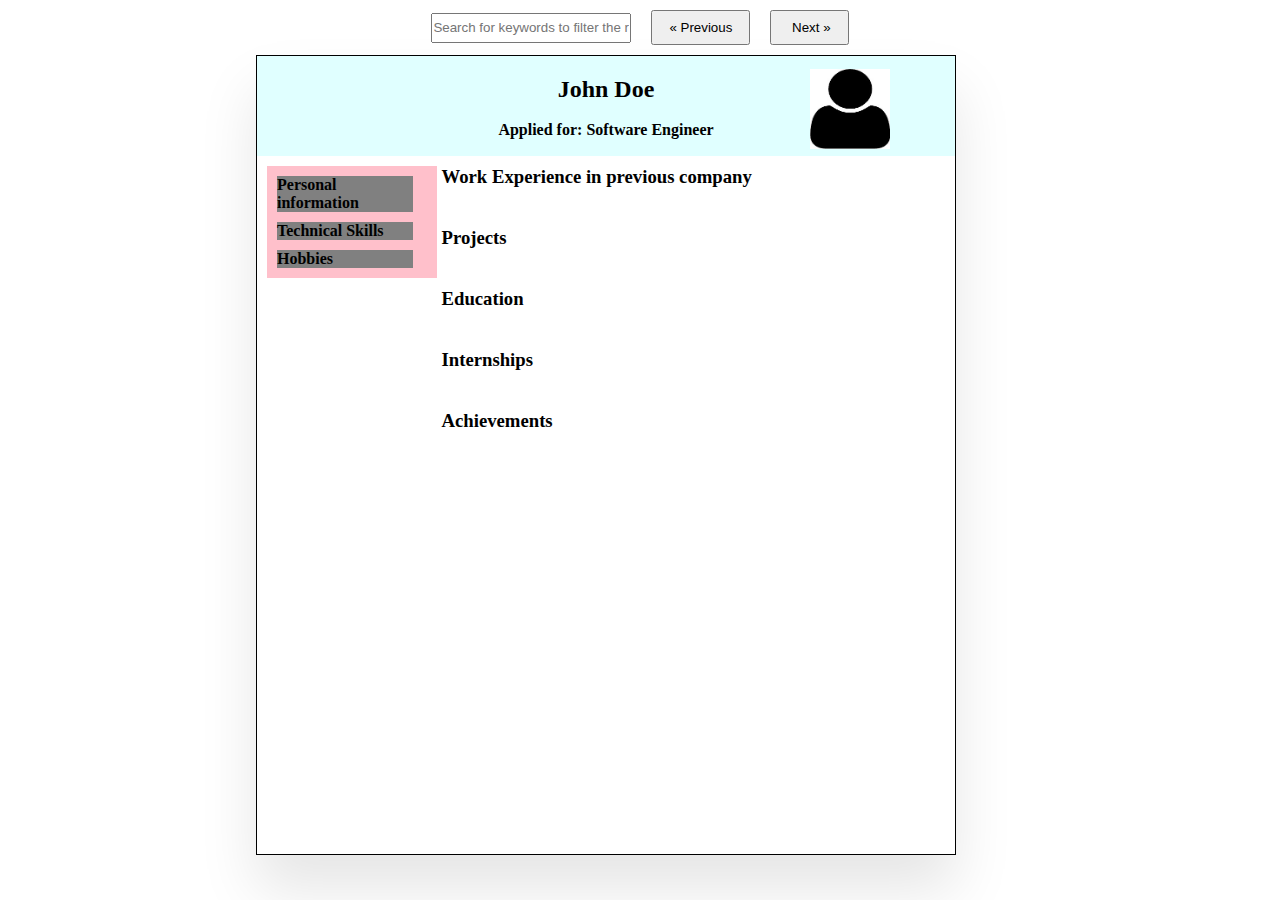
<file: Manjunath_AdvancedJavascript_gradedproj2/index.html>
<html lang="en">
<head>
    <meta charset="UTF-8">
    <meta http-equiv="X-UA-Compatible" content="IE=edge">
    <meta name="viewport" content="width=device-width, initial-scale=1.0">
    <title>Resume</title>
    <link rel="stylesheet" href="index.css">
</head>
<body>
    <div class="input-box">
       <input type="text" autocomplete="on" class="search-box" placeholder="Search for keywords to filter the result">
       <input type="button" value="&laquo; Previous" class="previous">
       <input type="button" value=" Next &raquo;" class="next">
    </div>

    <div class="container">
        <div class="top-Side">
            <h2 id="name">John Doe</h2><br>
            <h4 id="applied-for">Applied for: Software Engineer</h4>
            <img src="image.jpg" alt="">
        </div>
        
    <div class="down-Side">
            <div class="left_Side">
                <p class="left_side_para">Personal information</p>
                <ul id="personal-info">
                    <li></li>
                    <li></li>
                    <li></li>
                </ul>
                <p class="left_side_para">Technical Skills</p>
                <ul id="technical-skills">
                    <li></li>
                    <li></li>
                    <li></li>
                </ul>
                <p class="left_side_para">Hobbies</p>
                <ul id="hobbies">
                    <li></li>
                    <li></li>
                    <li></li>
                </ul>
            </div>
            <div class="right_Side">
                <h3 class="right_side_para">Work Experience in previous company</h3><br>
                <ul id="workexperience">
                    <li></li>
                    <li></li>
                    <li></li>
                    <li></li>
                    <li></li>
                </ul><br>
                <h3 class="right_side_para">Projects</h3><br>
                <ul id="projects">
                    <li></li>
                </ul><br>
                <h3 class="right_side_para">Education</h3><br>
                <ul id="education">
                    <li></li>
                    <li></li>
                    <li></li>
                </ul><br>
                <h3 class="right_side_para">Internships</h3><br>
                <ul id="internship">
                    <li></li>
                    <li></li>
                    <li></li>
                    <li></li>
                    <li></li>
                </ul><br>
                <h3 class="right_side_para">Achievements</h3><br>
                <ul id="achievements">
                   <li></li>
                </ul>
            </div>
        </div>
    </div>
    <div class="error" style="display:none">
        &#9785;     
        No such results found
    </div>
    <script src="index.js"></script>
</body>
</html>
</file>
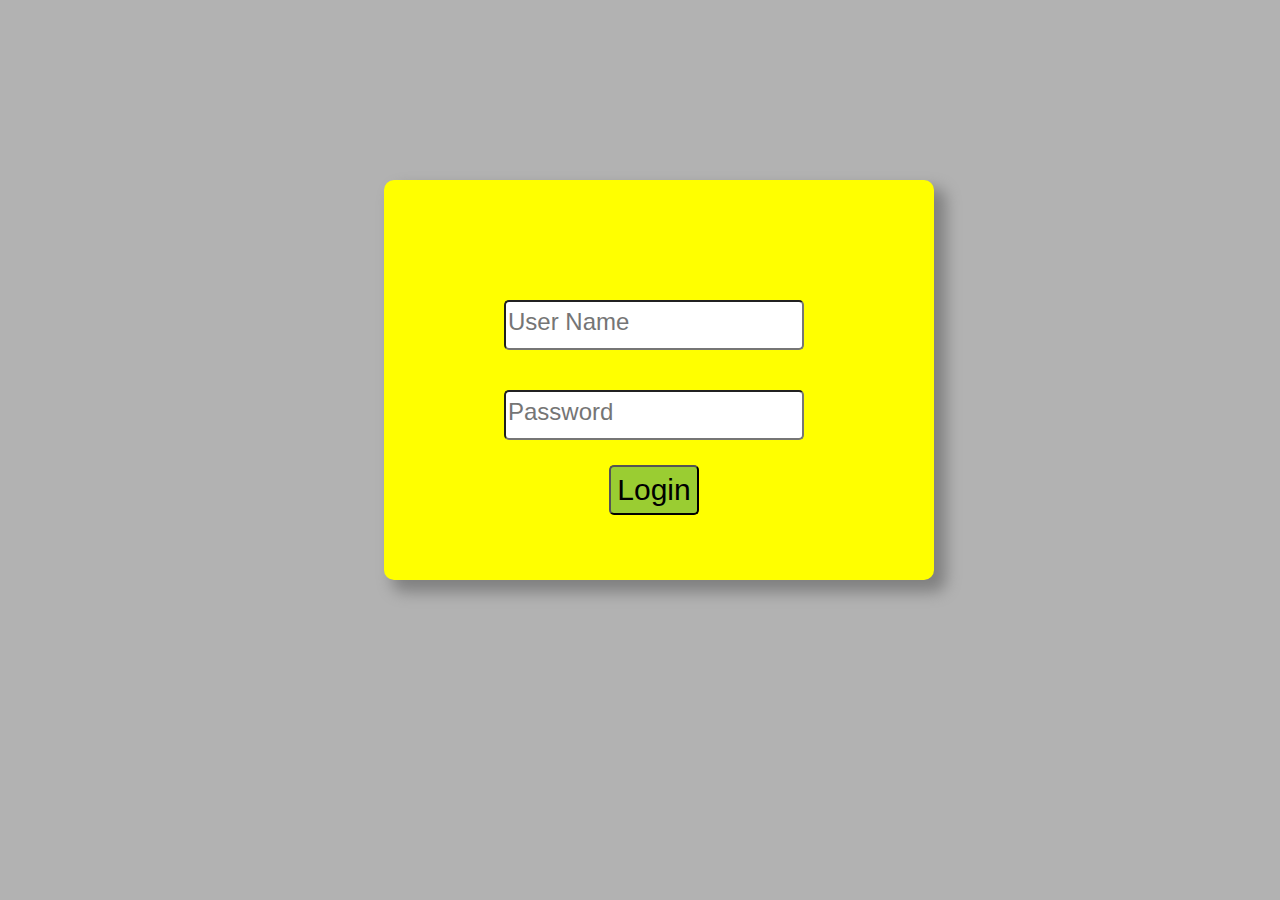
<file: Manjunath_AdvancedJavascript_gradedproj2/login.html>
<html lang="en">
<head>
    <meta charset="UTF-8">
    <meta http-equiv="X-UA-Compatible" content="IE=edge">
    <meta name="viewport" content="width=device-width, initial-scale=1.0">
    <title>Login</title>
    <link rel="stylesheet" href="login.css" />
    <script src="login.js"></script>
</head>
<body>
    <div class="login">
       <div class="container">
           <input type="text" name="" id="username" placeholder="User Name"  required><br>
           <input type="text" name="" id="password" placeholder="Password" required><br>
           <button onclick="login()">Login</button>
        </div>
    </div>
</body>
</html>
</file>
<file: Manjunath_AdvancedJavascript_gradedproj2/index.css>
*{
    margin: 0;
    padding: 0;
    box-sizing: border-box;
}

.input-box{
    display:flex;
    justify-content: center;
    align-items: center;
}

.input-box input{
    margin: 10px;
}

.search-box {
    margin-left:45%;
    margin-top:3%;
    display: flex;
    justify-content: center;
    align-items: center;
    height: 30px;
    width: 200px;
}

.next, .previous {
    text-decoration: none;
    display: inline-block;
    padding: 8px 16px;
}

.container{
    
    width: 100%;
    max-width: 700px;
    min-height: 800px;
    background: #fff;
    margin-left:20%;
    border: 1px solid black;
    box-shadow: 0 35px 55px rgba(0, 0, 0, 0.1);
    margin-bottom: 10px;
}
.top-Side{
    background-color: rgb(224,255,255);
    width: 100%;
    height: 100px;
    justify-content: center;
    align-items: center;
    display: inline-block;
    text-align: center;
    padding-top: 20px;
}

.top-Side img{
    width: 80px;
    height: 80px;
    position: relative;
    margin-top: -10%;
    margin-right: -70%;
}

.down-Side{
    width: 100%;
    display: grid;
    grid-template-columns: 1fr 3fr;
    padding:10px;
    
}
.left_Side{
    background:pink;
    position: relative;
    height: fit-content;
}
.left_side_para{
    background-color: gray;
    width: 80%;
    margin: 10px;
    font-weight: bold;
}

.left_Side ul{
    text-align: right;
    list-style: none;
    margin: 3px;
}
.right_Side{
    position: relative;
    background-color: #fff;
}

.right_side h3{
    margin-left: 5px;
}

.right_Side ul{
    text-align: justify;
    list-style: none;
    margin: 3px;
    margin-left: 30px;
}
</file>
<file: Manjunath_AdvancedJavascript_gradedproj2/login.css>
body{
    margin: 0;
    padding: 0;
    background-color:rgb(0,0,0,0.3);
  }

.login{
    height: 400px;
    width:550px;
    background-color: yellow;
    position: relative;
    left: 30%;
    top: 20%;
    text-align: center;
    border-radius:10px;
    box-shadow: 10px 10px 15px 2px grey;
}
.container{
    position: absolute;
    top:100px;
    left:100px;
}

input{
    height: 50px;
    width: 300px;
    margin: 20px;
    border-radius: 5px;
}

input::placeholder{
    font-size:x-large;
}

button{
    width:90px;
    height: 50px;
    padding: 5px;
    font-size: 30px;
    border-radius: 5px;
    background-color:#9ACD32;
    color: black;
    margin: 5px;
}
</file>
